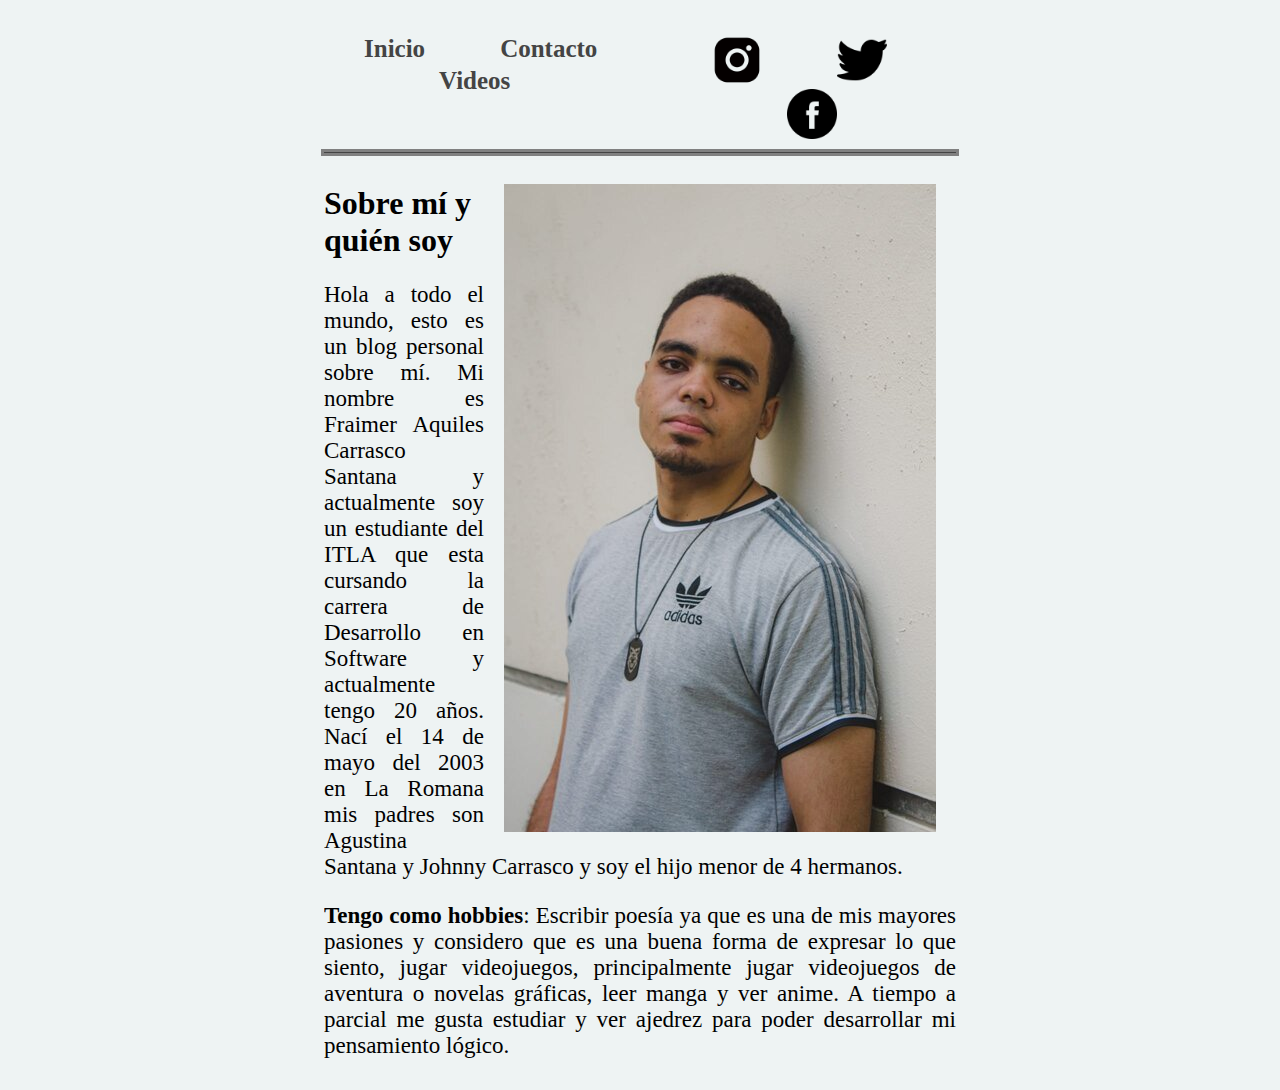
<file: index.html>
<!DOCTYPE html>
<html lang="en">
<head>
    <meta charset="UTF-8">
    <meta http-equiv="X-UA-Compatible" content="IE=edge">
    <meta name="viewport" content="width=device-width, initial-scale=1.0">
    <link rel="stylesheet" href="index.css">
    
    <title>Blog Personal</title>
</head>
<body>
        
    <header>
        <div class="navegacion">
            <nav>
                <ul>
                    <li><a href="index.html"> Inicio </a></li>            
                    <li><a href="contacto.html"> Contacto </a></li>
                    <li> <a href="videos.html"> Videos</a></li>
                </ul>

                <ul>
                    
                <li><a href="https://www.instagram.com/aquiless.s" target="_blank"><img src="imagenes/Instagram.png" class="iconos"></a></li>
                <li><a href="https://twitter.com/FraimerTron" target="_blank"><img src="imagenes/Twitter.png" class="iconos"></a></li>
                <li><a href="https://www.facebook.com/profile.php?id=100011421765222" target="_blank"><img src="imagenes/facebook.png" class="iconos"></a></li>
                </ul>
            </nav>
        </div>
    </header>

    <hr>    

    <div class="contenido">
        <div style="float: right;">
            <img src="imagenes/Yo.jpg" class="imagen">
        </div>
    <h1 style="text-align:left">Sobre mí y quién soy</h1>
   
    <p>

        Hola a todo el mundo, esto es un blog personal sobre mí. 
        Mi nombre es Fraimer Aquiles Carrasco Santana y 
        actualmente soy un estudiante del ITLA que esta cursando 
        la carrera de Desarrollo en Software y actualmente tengo
        20 años. Nací el 14 de mayo del 2003 en La Romana mis 
        padres son Agustina Santana y Johnny Carrasco y soy el 
        hijo menor de 4 hermanos.
    </p>

    <p>
    <b>Tengo como hobbies</b>: Escribir poesía ya que es una de mis
    mayores pasiones y considero que es una buena forma de 
    expresar lo que siento, jugar videojuegos, 
    principalmente jugar videojuegos de aventura o novelas
    gráficas, leer manga y ver anime. A tiempo a parcial me gusta
    estudiar y ver ajedrez para poder desarrollar mi pensamiento 
    lógico. 
    </p>

    </div>
</body>
</html>
</file>
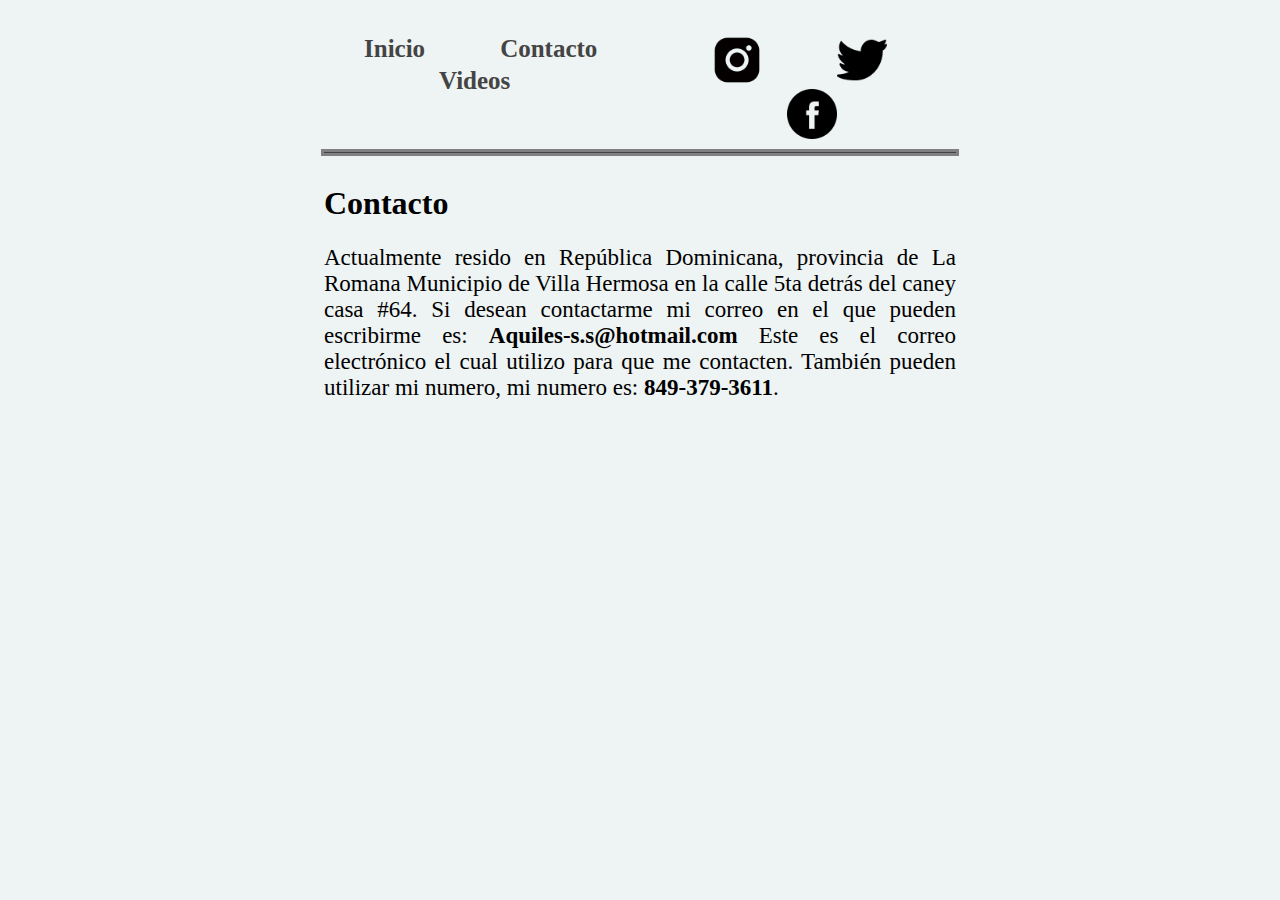
<file: contacto.html>
<!DOCTYPE html>
<html lang="en">
<head>
    <meta charset="UTF-8">
    <meta http-equiv="X-UA-Compatible" content="IE=edge">
    <meta name="viewport" content="width=device-width, initial-scale=1.0">
    <link rel="stylesheet" href="index.css">
    
    <title>Blog Personal</title>
</head>
<body>
        
    <header>
        <div class="navegacion">
            <nav>
                <ul>
                    <li><a href="index.html"> Inicio </a></li>            
                    <li><a href="contacto.html"> Contacto </a></li>
                    <li> <a href="videos.html"> Videos</a></li>
                </ul>

                <ul>
                    
                <li><a href="https://www.instagram.com/aquiless.s" target="_blank"><img src="imagenes/Instagram.png" class="iconos"></a></li>
                <li><a href="https://twitter.com/FraimerTron" target="_blank"><img src="imagenes/Twitter.png" class="iconos"></a></li>
                <li><a href="https://www.facebook.com/profile.php?id=100011421765222" target="_blank"><img src="imagenes/facebook.png" class="iconos"></a></li>

                </ul>
            </nav>
        </div>
    </header>

    <hr>    
    <div class="contenido">

    <h1 style="text-align:left">Contacto</h1>

    <p>
        Actualmente resido en República Dominicana,
        provincia de La Romana Municipio de Villa 
        Hermosa en la calle 5ta detrás del caney casa
        #64. Si desean contactarme mi correo en el que
        pueden escribirme es: <b>Aquiles-s.s@hotmail.com</b> 
        Este es el correo electrónico el cual utilizo
        para que me contacten. También pueden utilizar mi numero, mi numero es: <b>849-379-3611</b>.
    </p>

    </div>
</body>
</html>
</file>
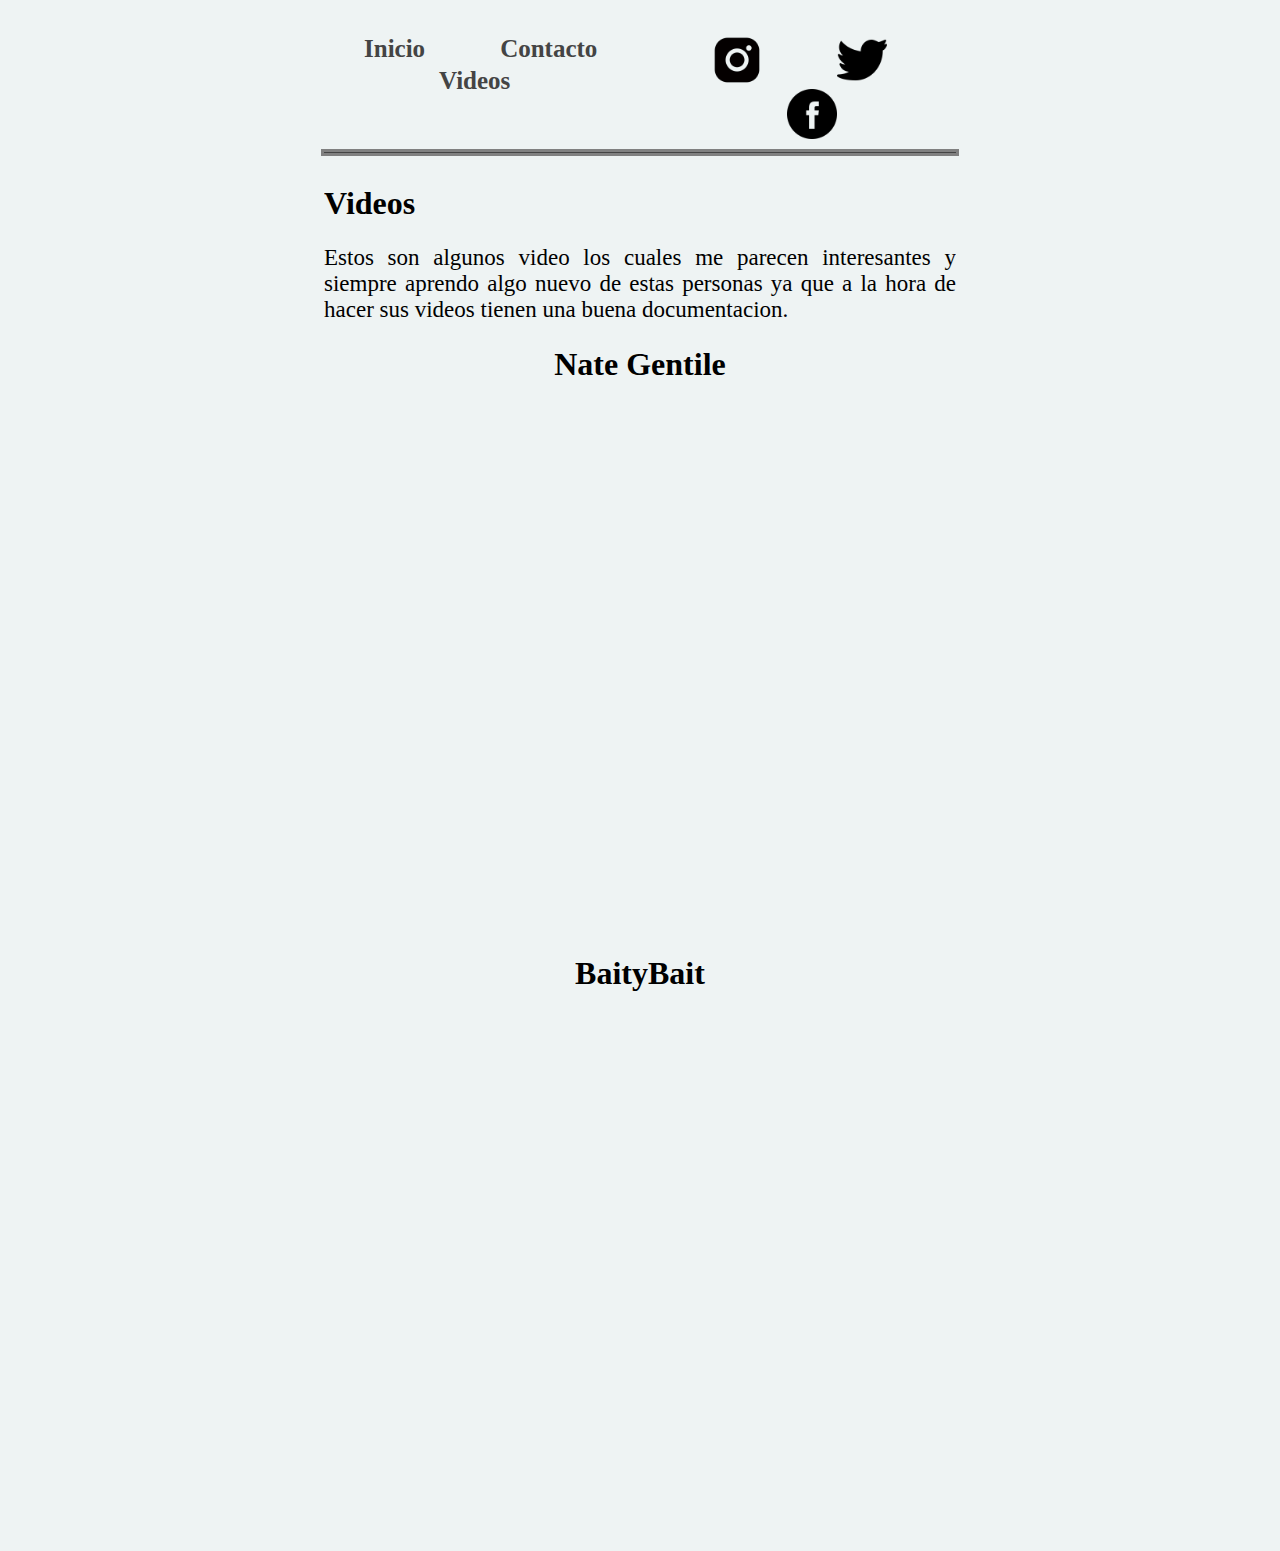
<file: videos.html>
<!DOCTYPE html>
<html lang="en">
<head>
    <meta charset="UTF-8">
    <meta http-equiv="X-UA-Compatible" content="IE=edge">
    <meta name="viewport" content="width=device-width, initial-scale=1.0">
    <link rel="stylesheet" href="index.css">


    <title>Blog Personal</title>
</head>
<body>
        
    <header>
        <div class="navegacion">
            <nav>
                <ul>
                    <li><a href="index.html"> Inicio </a></li>            
                    <li><a href="contacto.html"> Contacto </a></li>
                    <li> <a href="videos.html"> Videos</a></li>
                </ul>

                <ul>
                    
                <li><a href="https://www.instagram.com/aquiless.s" target="_blank"><img src="imagenes/Instagram.png" class="iconos"></a></li>
                <li><a href="https://twitter.com/FraimerTron" target="_blank"><img src="imagenes/Twitter.png" class="iconos"></a></li>
                <li><a href="https://www.facebook.com/profile.php?id=100011421765222" target="_blank"><img src="imagenes/facebook.png" class="iconos"></a></li>

                </ul>
            </nav>
        </div>
    </header>

    <hr>    
    <div class="contenido">

    <h1 style="text-align: left;">Videos</h1>

        <p>

            Estos son algunos video los cuales me parecen interesantes y siempre aprendo algo nuevo de estas personas ya que a la hora de hacer sus
            videos tienen una buena documentacion.

        </p>
        
        <h1>Nate Gentile</h1>
  
        <iframe width="860" height="525" src="https://www.youtube.com/embed/55zSDt3k-ag" title="La MAGIA de la cancelación ACTIVA"
         frameborder="0" allow="accelerometer; autoplay; clipboard-write; encrypted-media; gyroscope; picture-in-picture; web-share" 
         allowfullscreen></iframe>

         <h1>BaityBait</h1>

         <iframe width="860" height="525" src="https://www.youtube.com/embed/Du4LK_Dq1FA" title="La legalidad de los emuladoresr" 
         frameborder="0" allow="accelerometer; autoplay; clipboard-write; encrypted-media; gyroscope; picture-in-picture; web-share" 
         allowfullscreen></iframe>

    </div>
</body>
</html>
</file>
<file: index.css>
body{
    background: #edf2f2f3;
    font-family: 'calibri';
}

.imagen{
    float: right;
    padding: 10px;
    margin: 10px;
}

p{
    font-size: 23px;
    text-align: justify;
}

.iconos{
    height: 50px;
    width: 50px;
    float: right;
}

hr{
    width: 50%;
    height: 1px;
    text-align: center;
    background: #444;
    border: solid;
}

header{
    width: 50%;
    clear: both;
    content: '';
    display: table;
    font-size: 25px;
    margin: 0 auto;
}

.contenido{

    width: 50%;
    justify-content: center;
    text-align: center;
    margin: 0 auto;
    overflow: hidden;

}

.navegacion{
    width: 100%;
    margin: 0 auto;
}

.navegacion > nav{
    display: flex;
    justify-content: space-between;
    width: 100%;
}

nav{
    float: left;
}

ul{
    margin-block-end: 0px;
}

ul li{
    position: static;
}

nav ul li{
    list-style: none;
    padding: 2px 0;
    float: left;
    position: relative;
    justify-content: left;
}

nav ul > li:not(:first-child){
    margin-left: 75px;
}


nav ul li a {
    text-decoration: none;
    color: #444;
    font-weight: bold;
}

nav ul li a::before{
    display: block;
    content: '';
    width: 0%;
    background: #46cbe9ed;
    height: 4px;
    top: 0; 
    position: absolute;
    transition: width 0.7s;
}

nav ul li a:hover::before{
    width: 100%;
}
</file>
